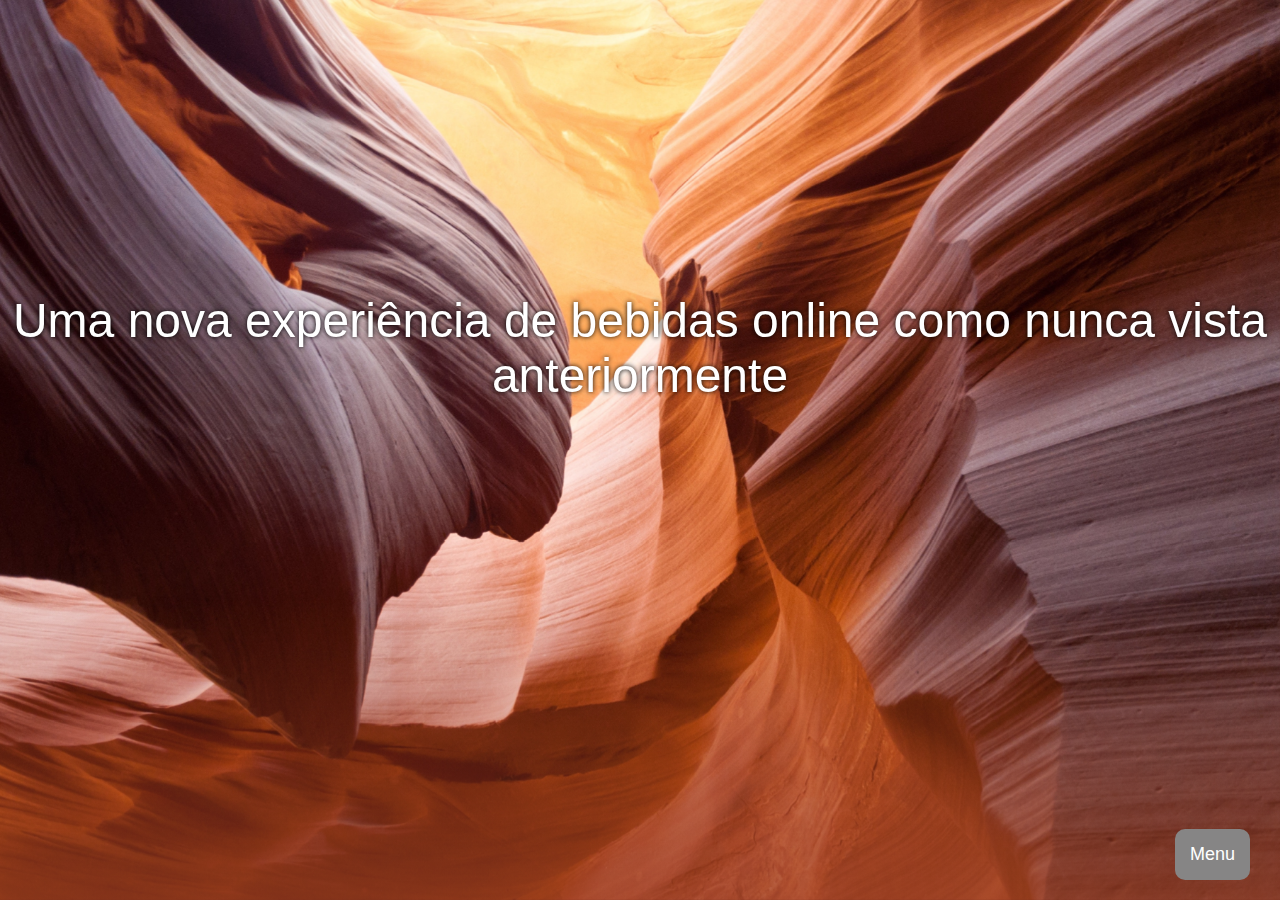
<file: index.html>
<!DOCTYPE html>
<html lang="en">
<head>
    <meta charset="UTF-8">
    <meta http-equiv="X-UA-Compatible" content="IE=edge">
    <meta name="viewport" content="width=device-width, initial-scale=1.0">
    <link rel="stylesheet" href="static/parallex.css">
    <script src="js/index.js"></script>
    <title>Addega</title>
</head>
<body>
  <button onclick="topFunction()" id="myBtn" title="Go to top">Menu</button> 

    <main class="wrapper">

        <section class="section bg1">
            <p class="text" >Uma nova experiência de bebidas online como nunca vista anteriormente</p>
            
        </section>
        <section class="section bg2">
          <p class="text logo"><svg width="260" height="132" viewBox="0 0 320 192"><g id="SvgjsG1290" featurekey="UFHKJ9-0" transform="matrix(2.1239539196374344,0,0,2.1239539196374344,-56.19769598187172,-10.683488661399561)" fill="#fd7014"><path xmlns="http://www.w3.org/2000/svg" fill="#fd7014" d="M73.541,30.57c0-6.539-2.576-16.567-6.41-24.953L66.863,5.03H33.137l-0.268,0.586  c-3.834,8.387-6.41,18.415-6.41,24.953c0,12.178,9.291,22.226,21.156,23.424l0.531,34.083c-4.578,0.566-8.51,3.194-10.854,6.922  h25.414c-2.344-3.729-6.275-6.357-10.852-6.922l0.527-34.083C64.248,52.796,73.541,42.748,73.541,30.57z M28.467,30.57  c0-6.028,2.438-15.617,5.963-23.532H65.57c3.525,7.913,5.963,17.502,5.963,23.532c0,11.875-9.66,21.537-21.533,21.537  S28.467,42.445,28.467,30.57z"></path><path xmlns="http://www.w3.org/2000/svg" fill="#fd7014" d="M69.451,32.727c0.225-2.374,0.111-3.958-0.283-7.124H31.084c-0.531,2.657-0.65,4.04-0.65,6.05  c0,9.528,10.072,18.811,19.594,18.811C59.547,50.463,68.885,42.227,69.451,32.727z"></path></g><g id="SvgjsG1291" featurekey="XAPJzK-0" transform="matrix(3.699856638741272,0,0,3.699856638741272,116.32989113118491,47.87485722975803)" fill="#111111"><path d="M6.5 6.42 l2.08 12.7 c0.16 1 -2.1 1.1 -2.22 0.38 l-0.4 -2.4 l-2.34 0 l-0.4 2.4 c-0.1 0.6 -2.38 0.62 -2.22 -0.38 l2.1 -12.7 c0.1 -0.6 3.32 -0.54 3.4 0 z M5.58 14.84 l-0.78 -4.78 l-0.8 4.78 l1.58 0 z M12.18 6 l2.7 0 c3.34 0 3.44 14 0.2 14 l-2.84 0 c-1.26 0 -1.26 0 -1.26 -1.1 l0 -11.8 c0 -1.08 0 -1.08 1.2 -1.1 z M14.06 8.26 l-0.02 0 c-0.8 0 -0.8 0 -0.8 0.76 l0 7.96 c0 0.74 0 0.74 0.84 0.74 l0.12 0 c1.3 0 1.24 -9.46 -0.14 -9.46 z M21.44 6 l2.7 0 c3.34 0 3.44 14 0.2 14 l-2.84 0 c-1.26 0 -1.26 0 -1.26 -1.1 l0 -11.8 c0 -1.08 0 -1.08 1.2 -1.1 z M23.32 8.26 l-0.02 0 c-0.8 0 -0.8 0 -0.8 0.76 l0 7.96 c0 0.74 0 0.74 0.84 0.74 l0.12 0 c1.3 0 1.24 -9.46 -0.14 -9.46 z M31.78 17.72 l2.86 0 c0.6 0 0.6 2.28 0 2.28 l-3.86 0 c-1.28 0 -1.28 0 -1.28 -1.08 l0 -11.84 c0 -1.08 0 -1.08 1.22 -1.1 l3.9 0.02 c0.6 0 0.6 2.28 0 2.28 l-2.84 0 l0 3.64 l2 0 c0.6 0 0.6 2.3 0 2.3 l-2 0 l0 3.5 z M45.06 13.68 l0 2.02 c0 0.58 0.1 1.86 -0.44 2.82 c-0.62 1.1 -1.8 1.42 -2.9 1.48 c-1.08 0.06 -2.1 -0.34 -2.86 -1.1 c-0.8 -0.76 -0.92 -1.72 -0.96 -2.44 l0 -0.04 l0 -6.84 l0 -0.04 c0.04 -0.72 0.16 -1.68 0.96 -2.44 c0.76 -0.76 1.78 -1.16 2.86 -1.1 c2.32 0.12 3.24 1.54 3.24 3.86 c0 0.52 -2.18 0.6 -2.18 -0.08 c0 -1.56 -0.92 -1.64 -1.86 -1.38 c-0.62 0.28 -0.74 1 -0.74 1.52 l0 6.18 c0.02 0.5 0.08 1.22 0.7 1.5 c0.48 0.16 1.94 0.4 2.06 -0.8 c0.04 -0.18 0.02 -0.48 0.02 -0.7 l-0.02 -1.24 l-0.88 0 c-0.6 0 -0.6 -2.3 0 -2.3 l2.02 0 c0.98 0 0.98 0 0.98 1.12 z M52.96 6.42 l2.08 12.7 c0.16 1 -2.1 1.1 -2.22 0.38 l-0.4 -2.4 l-2.34 0 l-0.4 2.4 c-0.1 0.6 -2.38 0.62 -2.22 -0.38 l2.1 -12.7 c0.1 -0.6 3.32 -0.54 3.4 0 z M52.04 14.84 l-0.78 -4.78 l-0.8 4.78 l1.58 0 z"></path></g></svg></p>

        </section>
        <section class="section bg3">
          <p class="text" >Compre, Relaxe e Experiencie...</p>
        </section>
        <div class="group">
            <a href="#">Home</a>
            <a href="./produtos.html">Produtos</a>
            <a href="./pedidos.html">Pedidos</a>
            <a href="./sobre.html">Sobre</a>
            <a href="./contato.html">Contato</a>
            <a href="./admin.html">Administração</a>
        </div>
        <br>
      </main>
      
</body>
</html>
</file>
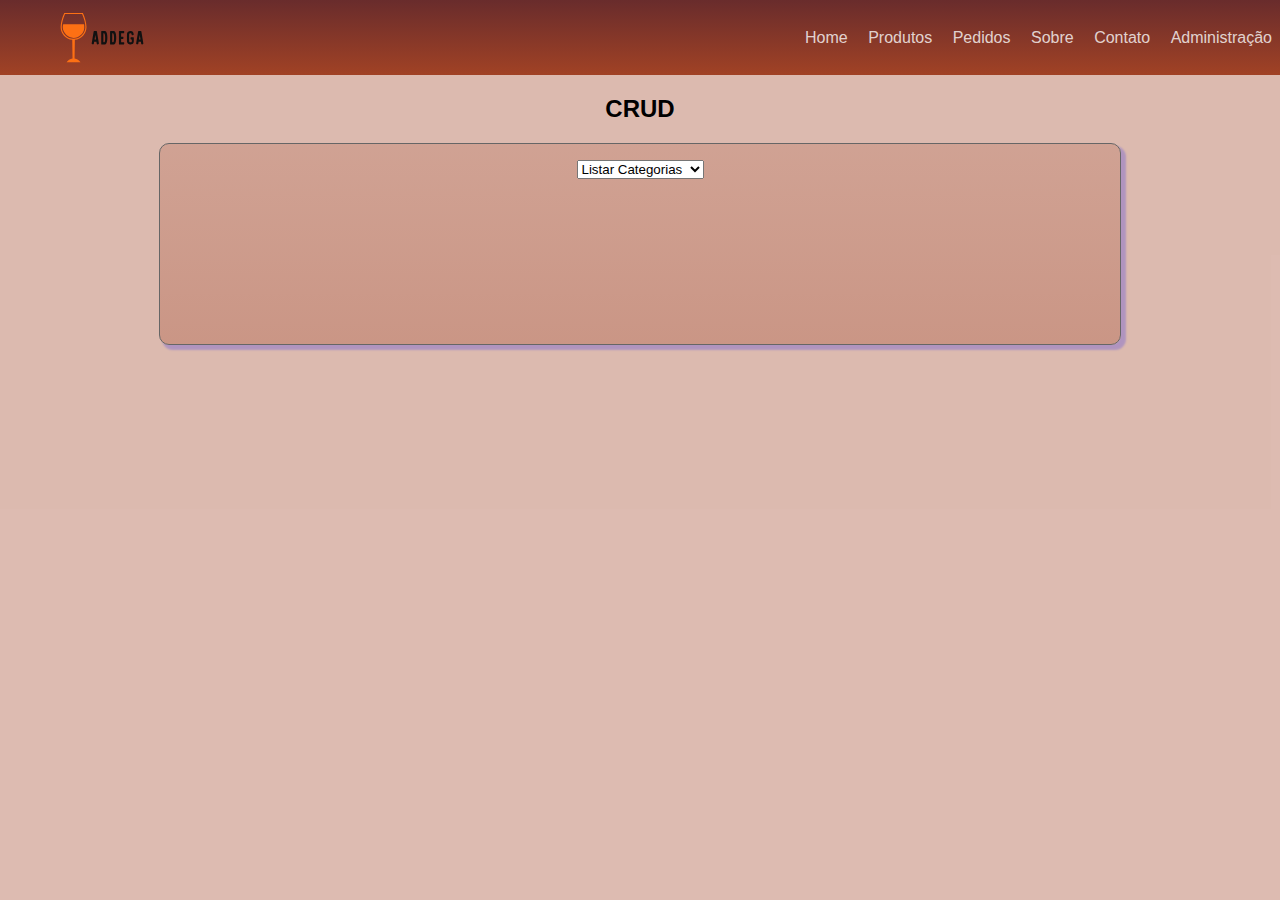
<file: admin.html>
<html lang="en">
<head>
    <meta charset="UTF-8">
    <meta http-equiv="X-UA-Compatible" content="IE=edge">
    <meta name="viewport" content="width=device-width, initial-scale=1.0">
    <link rel="stylesheet" href="static/admin.css">
    <title>Administração</title>
</head>
<body>
    <div class="t-header">
        <div class="start"><svg width="204" height="75" viewBox="0 -50 320 290"><g id="SvgjsG1290" featurekey="UFHKJ9-0" transform="matrix(2.1239539196374344,0,0,2.1239539196374344,-56.19769598187172,-10.683488661399561)" fill="#fd7014"><path xmlns="http://www.w3.org/2000/svg" fill="#fd7014" d="M73.541,30.57c0-6.539-2.576-16.567-6.41-24.953L66.863,5.03H33.137l-0.268,0.586  c-3.834,8.387-6.41,18.415-6.41,24.953c0,12.178,9.291,22.226,21.156,23.424l0.531,34.083c-4.578,0.566-8.51,3.194-10.854,6.922  h25.414c-2.344-3.729-6.275-6.357-10.852-6.922l0.527-34.083C64.248,52.796,73.541,42.748,73.541,30.57z M28.467,30.57  c0-6.028,2.438-15.617,5.963-23.532H65.57c3.525,7.913,5.963,17.502,5.963,23.532c0,11.875-9.66,21.537-21.533,21.537  S28.467,42.445,28.467,30.57z"></path><path xmlns="http://www.w3.org/2000/svg" fill="#fd7014" d="M69.451,32.727c0.225-2.374,0.111-3.958-0.283-7.124H31.084c-0.531,2.657-0.65,4.04-0.65,6.05  c0,9.528,10.072,18.811,19.594,18.811C59.547,50.463,68.885,42.227,69.451,32.727z"></path></g><g id="SvgjsG1291" featurekey="XAPJzK-0" transform="matrix(3.699856638741272,0,0,3.699856638741272,116.32989113118491,47.87485722975803)" fill="#111111"><path d="M6.5 6.42 l2.08 12.7 c0.16 1 -2.1 1.1 -2.22 0.38 l-0.4 -2.4 l-2.34 0 l-0.4 2.4 c-0.1 0.6 -2.38 0.62 -2.22 -0.38 l2.1 -12.7 c0.1 -0.6 3.32 -0.54 3.4 0 z M5.58 14.84 l-0.78 -4.78 l-0.8 4.78 l1.58 0 z M12.18 6 l2.7 0 c3.34 0 3.44 14 0.2 14 l-2.84 0 c-1.26 0 -1.26 0 -1.26 -1.1 l0 -11.8 c0 -1.08 0 -1.08 1.2 -1.1 z M14.06 8.26 l-0.02 0 c-0.8 0 -0.8 0 -0.8 0.76 l0 7.96 c0 0.74 0 0.74 0.84 0.74 l0.12 0 c1.3 0 1.24 -9.46 -0.14 -9.46 z M21.44 6 l2.7 0 c3.34 0 3.44 14 0.2 14 l-2.84 0 c-1.26 0 -1.26 0 -1.26 -1.1 l0 -11.8 c0 -1.08 0 -1.08 1.2 -1.1 z M23.32 8.26 l-0.02 0 c-0.8 0 -0.8 0 -0.8 0.76 l0 7.96 c0 0.74 0 0.74 0.84 0.74 l0.12 0 c1.3 0 1.24 -9.46 -0.14 -9.46 z M31.78 17.72 l2.86 0 c0.6 0 0.6 2.28 0 2.28 l-3.86 0 c-1.28 0 -1.28 0 -1.28 -1.08 l0 -11.84 c0 -1.08 0 -1.08 1.22 -1.1 l3.9 0.02 c0.6 0 0.6 2.28 0 2.28 l-2.84 0 l0 3.64 l2 0 c0.6 0 0.6 2.3 0 2.3 l-2 0 l0 3.5 z M45.06 13.68 l0 2.02 c0 0.58 0.1 1.86 -0.44 2.82 c-0.62 1.1 -1.8 1.42 -2.9 1.48 c-1.08 0.06 -2.1 -0.34 -2.86 -1.1 c-0.8 -0.76 -0.92 -1.72 -0.96 -2.44 l0 -0.04 l0 -6.84 l0 -0.04 c0.04 -0.72 0.16 -1.68 0.96 -2.44 c0.76 -0.76 1.78 -1.16 2.86 -1.1 c2.32 0.12 3.24 1.54 3.24 3.86 c0 0.52 -2.18 0.6 -2.18 -0.08 c0 -1.56 -0.92 -1.64 -1.86 -1.38 c-0.62 0.28 -0.74 1 -0.74 1.52 l0 6.18 c0.02 0.5 0.08 1.22 0.7 1.5 c0.48 0.16 1.94 0.4 2.06 -0.8 c0.04 -0.18 0.02 -0.48 0.02 -0.7 l-0.02 -1.24 l-0.88 0 c-0.6 0 -0.6 -2.3 0 -2.3 l2.02 0 c0.98 0 0.98 0 0.98 1.12 z M52.96 6.42 l2.08 12.7 c0.16 1 -2.1 1.1 -2.22 0.38 l-0.4 -2.4 l-2.34 0 l-0.4 2.4 c-0.1 0.6 -2.38 0.62 -2.22 -0.38 l2.1 -12.7 c0.1 -0.6 3.32 -0.54 3.4 0 z M52.04 14.84 l-0.78 -4.78 l-0.8 4.78 l1.58 0 z"></path></g></svg></div>
        <div class="group">
            <a href="./index.html">Home</a>
            <a href="./produtos.html">Produtos</a>
            <a href="./pedidos.html">Pedidos</a>
            <a href="./sobre.html">Sobre</a>
            <a href="./contato.html">Contato</a>
            <a href="./admin.html">Administração</a>
        </div>
    </div>
    <div class="wrapper">
        <h2>CRUD</h2>
        <div class="body">
            <div class="operation">
                <select name="op" id="op" onchange="changeControl(this.value)">
                    <option value="listar-categorias">Listar Categorias</option>
                    <option value="listar-produtos">Listar Produtos</option>
                    <option value="criar-categoria">Criar Categorias</option>
                    <option value="criar-produto">Criar Produto</option>
                    <option value="alterar-categoria">Alterar Categoria</option>
                    <option value="alterar-produto">Alterar Produto</option>
                    <option value="deletar-categoria">Deletar Categoria</option>
                    <option value="deletar-produto">Deletar Produto</option>
                </select>
            </div>
            <div class="body-results">
                <div class="categorias">
                </div>
                <div class="create">
                    <div class="formulario">
                        <form action="javascript:cadastroCategoria()">
                            <label for="one">Nome da categoria:</label> <input id="one" type="text" name="nome" placeholder="Categoria" required/> <br>
                            <input class="submit" type="submit"/>
                        </form>
                    </div>
                </div>
                <div class="produto-create">
                    <div class="produto-form">
                        <form action="javascript:cadastroProduto()">
                            <label for="nomep">Nome do produto:</label>
                            <input class="input-produto" type="text" name="nomep" id="nomep" placeholder="produto" required>
                            <br>
                            <label for="categoriap">Categoria do produto:</label>
                            <select class="input-produto" name="categoriap" id="categoriap" required>

                            </select>
                            <br>
                            <label for="codigop">Código do produto:</label>
                            <input class="input-produto" type="number" name="codigop" id="codigop" required>
                            <br>
                            <label for="descricaop">Descrição do produto:</label>
                            <input class="input-produto" type="text" name="descricaop" id="descricaop" placeholder="descrição" required>
                            <br>
                            <label for="pesop">Peso do produto:</label>
                            <input class="input-produto" type="text" placeholder="00.000,00" pattern="^\d{1,3}(\.\d\d\d)*(,\d\d)?$" oninvalid="this.setCustomValidity('Formato aceito: 00000 ou 00.000 ou 00.000,00 com 2 casas decimais')" oninput="this.setCustomValidity('')" name="pesop" id="pesop" required>
                            <br>
                            <label for="precop">Preço do produto:</label>
                            <input class="input-produto" type="text" placeholder="00.000,00" pattern="^\d{1,3}(\.\d\d\d)*(,\d\d)?$" oninvalid="this.setCustomValidity('Formato aceito: 00000 ou 00.000 ou 00.000,00 com 2 casas decimais')" oninput="this.setCustomValidity('')" name="precop" id="precop" required>
                            <br>
                            <label for="imagemp">Imagem do produto:</label>
                            <input class="input-produto" type="text" name="imagemp" id="imagemp" required>
                            <br>
                            <input class="submit" type="submit">
                        </form>
                    </div>
                </div>
                <div class="categoria-altera">
                    <div class="formulario">
                        <form action="javascript:alterarCategoria()">
                            <label for="d-categoria">Escolha uma categoria para alterar:</label> 
                            <br>
                            <select class="altera-categoria" name="a-categoria" id="a-categoria" required>

                            </select>
                            <br>
                            <div id="a-input-categoria">
                                <label for="a-i-categoria">Nome:</label>
                                <input type="text" name="a-i-categoria" id="a-i-categoria" required>
                            </div>
                            <br>
                            <input class="submit" type="submit"/>
                        </form>
                    </div>
                </div>
                <div class="produto-altera">
                    <div class="produto-form">
                        <form action="javascript:alterarProduto()">
                            <label for="idpp">Escolha qual produto alterar:</label>
                            <select class="i-a-produto" name="idpp" id="idpp" required>

                            </select>
                            <br>
                            <label for="nomep">Nome do produto:</label>
                            <input class="i-a-produto" type="text" name="nomepp" id="nomepp" placeholder="produto">
                            <br>
                            <label for="categoriapp">Categoria do produto:</label>
                            <select class="i-a-produto" name="categoriapp" id="categoriapp">

                            </select>
                            <br>
                            <label for="codigopp">Código do produto:</label>
                            <input class="i-a-produto" type="number" name="codigopp" id="codigopp">
                            <br>
                            <label for="descricaopp">Descrição do produto:</label>
                            <input class="i-a-produto" type="text" name="descricaopp" id="descricaopp" placeholder="descrição">
                            <br>
                            <label for="pesopp">Peso do produto:</label>
                            <input class="i-a-produto" type="text" placeholder="00.000,00" pattern="^\d{1,3}(\.\d\d\d)*(,\d\d)?$" oninvalid="this.setCustomValidity('Formato aceito: 00000 ou 00.000 ou 00.000,00 com 2 casas decimais')" oninput="this.setCustomValidity('')" name="pesopp" id="pesopp">
                            <br>
                            <label for="precopp">Preço do produto:</label>
                            <input class="i-a-produto" type="text" placeholder="00.000,00" pattern="^\d{1,3}(\.\d\d\d)*(,\d\d)?$" oninvalid="this.setCustomValidity('Formato aceito: 00000 ou 00.000 ou 00.000,00 com 2 casas decimais')" oninput="this.setCustomValidity('')" name="precopp" id="precopp">
                            <br>
                            <label for="imagempp">Imagem do produto:</label>
                            <input class="i-a-produto" type="text" name="imagempp" id="imagempp">
                            <br>
                            <input class="submit" type="submit">
                        </form>
                    </div>
                </div>
                <div class="categoria-remove">
                    <div class="formulario">
                        <form action="javascript:deletarCategoria()">
                            <label for="d-categoria">Escolha uma categoria para remover:</label> 
                            <br>
                            <select class="delete-categoria" name="d-categoria" id="d-categoria" required>

                            </select>
                            <br>
                            <input class="submit" type="submit"/>
                        </form>
                    </div>
                </div>
                <div class="produto-remove">
                    <div class="formulario">
                        <form action="javascript:deletarProduto()">
                            <label for="d-produto">Escolha um produto para remover:</label> 
                            <br>
                            <select class="delete-produto" name="d-produto" id="d-produto" required>

                            </select>
                            <br>
                            <input class="submit" type="submit"/>
                        </form>
                    </div>
                </div>
            </div>
        </div>
    </div>
    
</body>
    <script src="js/admin.js"></script>

</html>
</file>
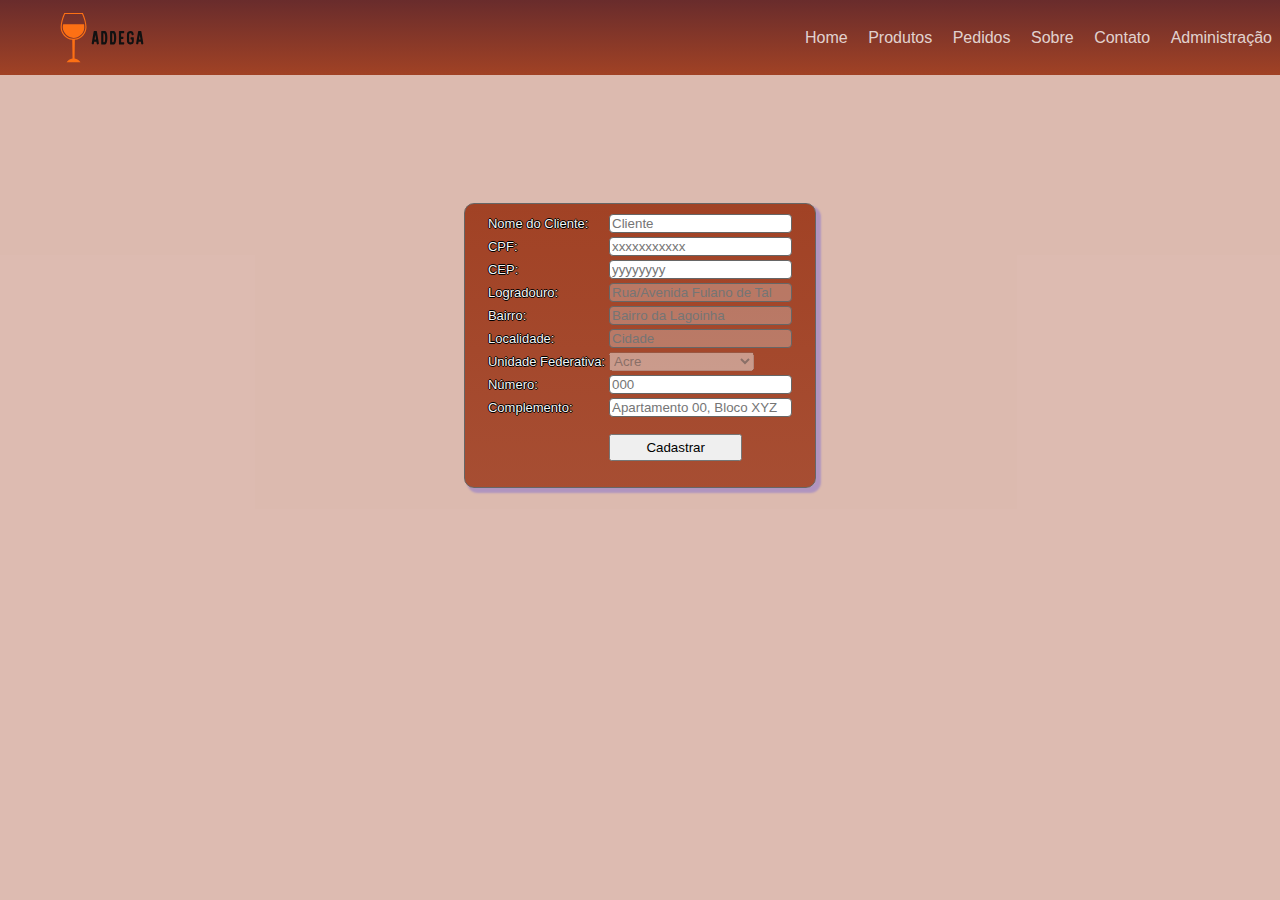
<file: cadastro.html>
<html lang="en">
<head>
    <meta charset="UTF-8">
    <meta http-equiv="X-UA-Compatible" content="IE=edge">
    <meta name="viewport" content="width=device-width, initial-scale=1.0">
    <link rel="stylesheet" href="static/cadastro.css">
    <title>Cadastro</title>
</head>
<body>
    <div class="t-header">
        <div class="start"><svg width="204" height="75" viewBox="0 -50 320 290"><g id="SvgjsG1290" featurekey="UFHKJ9-0" transform="matrix(2.1239539196374344,0,0,2.1239539196374344,-56.19769598187172,-10.683488661399561)" fill="#fd7014"><path xmlns="http://www.w3.org/2000/svg" fill="#fd7014" d="M73.541,30.57c0-6.539-2.576-16.567-6.41-24.953L66.863,5.03H33.137l-0.268,0.586  c-3.834,8.387-6.41,18.415-6.41,24.953c0,12.178,9.291,22.226,21.156,23.424l0.531,34.083c-4.578,0.566-8.51,3.194-10.854,6.922  h25.414c-2.344-3.729-6.275-6.357-10.852-6.922l0.527-34.083C64.248,52.796,73.541,42.748,73.541,30.57z M28.467,30.57  c0-6.028,2.438-15.617,5.963-23.532H65.57c3.525,7.913,5.963,17.502,5.963,23.532c0,11.875-9.66,21.537-21.533,21.537  S28.467,42.445,28.467,30.57z"></path><path xmlns="http://www.w3.org/2000/svg" fill="#fd7014" d="M69.451,32.727c0.225-2.374,0.111-3.958-0.283-7.124H31.084c-0.531,2.657-0.65,4.04-0.65,6.05  c0,9.528,10.072,18.811,19.594,18.811C59.547,50.463,68.885,42.227,69.451,32.727z"></path></g><g id="SvgjsG1291" featurekey="XAPJzK-0" transform="matrix(3.699856638741272,0,0,3.699856638741272,116.32989113118491,47.87485722975803)" fill="#111111"><path d="M6.5 6.42 l2.08 12.7 c0.16 1 -2.1 1.1 -2.22 0.38 l-0.4 -2.4 l-2.34 0 l-0.4 2.4 c-0.1 0.6 -2.38 0.62 -2.22 -0.38 l2.1 -12.7 c0.1 -0.6 3.32 -0.54 3.4 0 z M5.58 14.84 l-0.78 -4.78 l-0.8 4.78 l1.58 0 z M12.18 6 l2.7 0 c3.34 0 3.44 14 0.2 14 l-2.84 0 c-1.26 0 -1.26 0 -1.26 -1.1 l0 -11.8 c0 -1.08 0 -1.08 1.2 -1.1 z M14.06 8.26 l-0.02 0 c-0.8 0 -0.8 0 -0.8 0.76 l0 7.96 c0 0.74 0 0.74 0.84 0.74 l0.12 0 c1.3 0 1.24 -9.46 -0.14 -9.46 z M21.44 6 l2.7 0 c3.34 0 3.44 14 0.2 14 l-2.84 0 c-1.26 0 -1.26 0 -1.26 -1.1 l0 -11.8 c0 -1.08 0 -1.08 1.2 -1.1 z M23.32 8.26 l-0.02 0 c-0.8 0 -0.8 0 -0.8 0.76 l0 7.96 c0 0.74 0 0.74 0.84 0.74 l0.12 0 c1.3 0 1.24 -9.46 -0.14 -9.46 z M31.78 17.72 l2.86 0 c0.6 0 0.6 2.28 0 2.28 l-3.86 0 c-1.28 0 -1.28 0 -1.28 -1.08 l0 -11.84 c0 -1.08 0 -1.08 1.22 -1.1 l3.9 0.02 c0.6 0 0.6 2.28 0 2.28 l-2.84 0 l0 3.64 l2 0 c0.6 0 0.6 2.3 0 2.3 l-2 0 l0 3.5 z M45.06 13.68 l0 2.02 c0 0.58 0.1 1.86 -0.44 2.82 c-0.62 1.1 -1.8 1.42 -2.9 1.48 c-1.08 0.06 -2.1 -0.34 -2.86 -1.1 c-0.8 -0.76 -0.92 -1.72 -0.96 -2.44 l0 -0.04 l0 -6.84 l0 -0.04 c0.04 -0.72 0.16 -1.68 0.96 -2.44 c0.76 -0.76 1.78 -1.16 2.86 -1.1 c2.32 0.12 3.24 1.54 3.24 3.86 c0 0.52 -2.18 0.6 -2.18 -0.08 c0 -1.56 -0.92 -1.64 -1.86 -1.38 c-0.62 0.28 -0.74 1 -0.74 1.52 l0 6.18 c0.02 0.5 0.08 1.22 0.7 1.5 c0.48 0.16 1.94 0.4 2.06 -0.8 c0.04 -0.18 0.02 -0.48 0.02 -0.7 l-0.02 -1.24 l-0.88 0 c-0.6 0 -0.6 -2.3 0 -2.3 l2.02 0 c0.98 0 0.98 0 0.98 1.12 z M52.96 6.42 l2.08 12.7 c0.16 1 -2.1 1.1 -2.22 0.38 l-0.4 -2.4 l-2.34 0 l-0.4 2.4 c-0.1 0.6 -2.38 0.62 -2.22 -0.38 l2.1 -12.7 c0.1 -0.6 3.32 -0.54 3.4 0 z M52.04 14.84 l-0.78 -4.78 l-0.8 4.78 l1.58 0 z"></path></g></svg></div>
        <div class="group">
            <a href="./index.html">Home</a>
            <a href="./produtos.html">Produtos</a>
            <a href="./pedidos.html">Pedidos</a>
            <a href="./sobre.html">Sobre</a>
            <a href="./contato.html">Contato</a>
            <a href="./admin.html">Administração</a>
        </div>
    </div>
    <div class=wrapper>
        <div class="body">
    <form action="javascript:send()">
        <div id="centering">
        <table>
            <tr>
                <td>
                    <label for="nClient">Nome do Cliente:</label>
                </td>
                <td>
                    <input type="text" name="nClient" id="nClient" pattern="[a-zA-Z]{3,}[\w\s]*" placeholder="Cliente" required>
                </td>
            </tr>
            <tr>
                <td>
                    <label for="nCPF">CPF:</label>
                </td>
                <td>
                    <input type="text" name="nCPF" id="nCPF" placeholder="xxxxxxxxxxx" pattern="[0-9]{11}" title="Apenas numeros" minlength="11" maxlength="11" required>
                </td>
            </tr>
            <tr>
                <td>
                    <label for="nCEP">CEP:</label>
                </td>
                <td>
                    <input type="text" name="nCEP" id="nCEP" placeholder="yyyyyyyy" pattern="[0-9]{8}" title="Apenas numeros" minlength="8" maxlength="8" required>
                </td>
            </tr>
            <tr>
                <td>
                    <label for="nLogradouro">Logradouro:</label>
                </td>
                <td>
                    <input type="text" name="nLogradouro" id="nLogradouro" placeholder="Rua/Avenida Fulano de Tal" disabled required>
                </td>
            </tr>
            <tr>
                <td>
                    <label for="nBairro">Bairro:</label>
                </td>
                <td>
                    <input type="text" name="nBairro" id="nBairro" placeholder="Bairro da Lagoinha" disabled required>
                </td>
            </tr>
            <tr>
                <td>
                    <label for="nLoc">Localidade:</label>
                </td>
                <td>
                    <input type="text" name="nLoc" id="nLoc" placeholder="Cidade" disabled required>
                </td>
            </tr>
            <tr>
                <td>
                    <label for="dUF">Unidade Federativa:</label>
                </td>
                <td>
                    <select name="dUF" id="dUF" disabled required>
                        <option value="AC">Acre</option>
                        <option value="AL">Alagoas</option>
                        <option value="AP">Amapá</option>
                        <option value="AM">Amazonas</option>
                        <option value="BA">Bahia</option>
                        <option value="CE">Ceará</option>
                        <option value="DF">Distrito Federal</option>
                        <option value="ES">Espírito Santo</option>
                        <option value="GO">Goiás</option>
                        <option value="MA">Maranhão</option>
                        <option value="MT">Mato Grosso</option>
                        <option value="MS">Mato Grosso do Sul</option>
                        <option value="MG">Minas Gerais</option>
                        <option value="PA">Pará</option>
                        <option value="PB">Paraíba</option>
                        <option value="PR">Paraná</option>
                        <option value="PE">Pernambuco</option>
                        <option value="PI">Piauí</option>
                        <option value="RJ">Rio de Janeiro</option>
                        <option value="RN">Rio Grande do Norte</option>
                        <option value="RS">Rio Grande do Sul</option>
                        <option value="RO">Rondônia</option>
                        <option value="RR">Roraima</option>
                        <option value="SC">Santa Catarina</option>
                        <option value="SP">São Paulo</option>
                        <option value="SE">Sergipe</option>
                        <option value="TO">Tocantins</option>
                    </select>
                </td>
            </tr>
            <tr>
                <td>
                    <label for="nNum">Número:</label>
                </td>
                <td>
                    <input type="text" name="nNum" id="nNum" placeholder="000" >
                </td>
            </tr>
            <tr>
                <td>
                    <label for="nComp">Complemento:</label>
                </td>
                <td>
                    <input type="text" name="nComp" id="nComp" placeholder="Apartamento 00, Bloco XYZ" >
                </td>
            </tr>
            <tr>
                <td></td>
                <td><button type="submit">Cadastrar</button></td>
            </tr>
        </table>
    </div>
        
    </form>
    </div>
    </div>
</body>
    <script src="js/cadastro.js"></script>
    
</html>
</file>
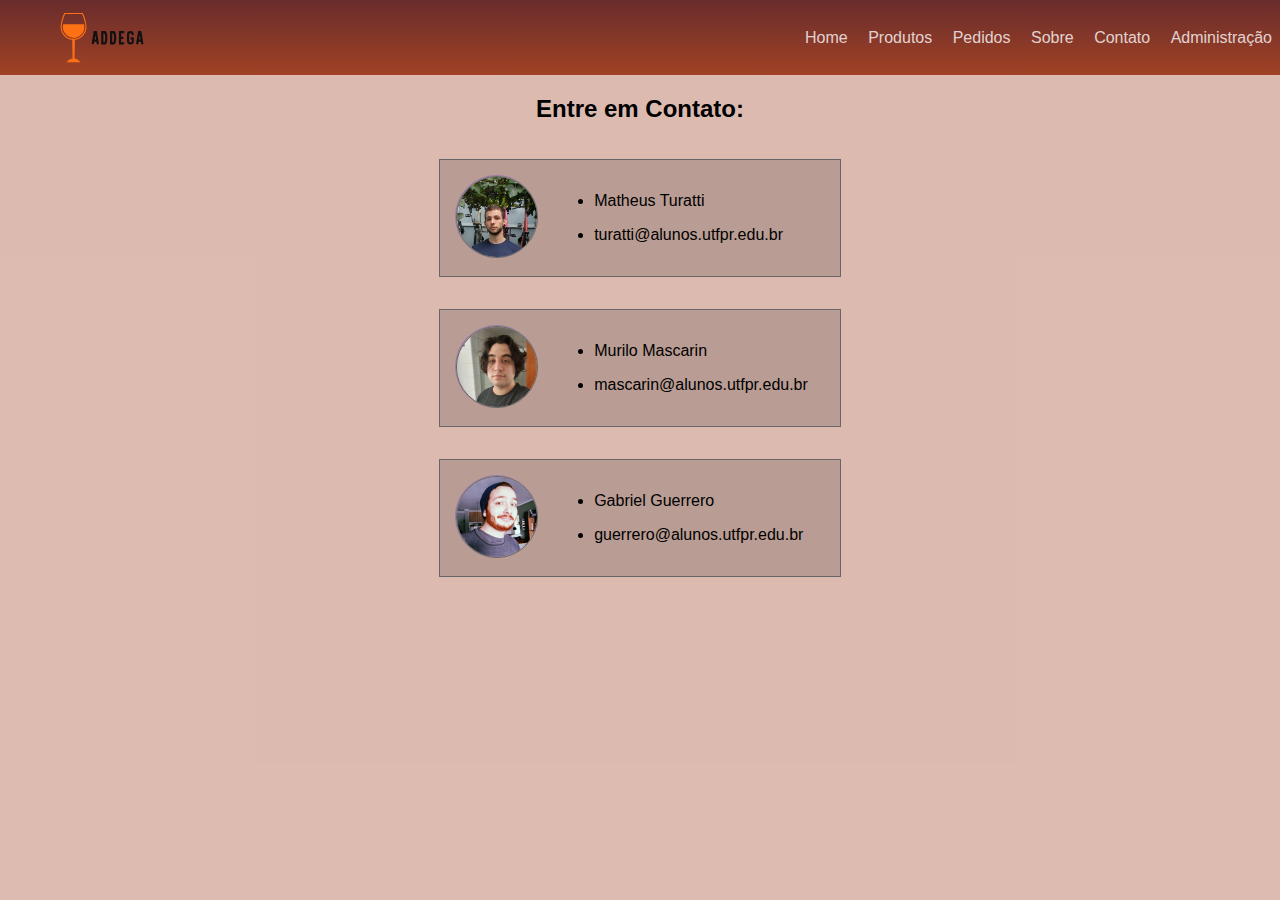
<file: contato.html>
<html lang="en">
<head>
    <meta charset="UTF-8">
    <meta http-equiv="X-UA-Compatible" content="IE=edge">
    <meta name="viewport" content="width=device-width, initial-scale=1.0">
    <link rel="stylesheet" href="static/contato.css">
    <title>Contato</title>
</head>
<body>
    <div class="t-header">
        <div class="start"><svg width="204" height="75" viewBox="0 -50 320 290"><g id="SvgjsG1290" featurekey="UFHKJ9-0" transform="matrix(2.1239539196374344,0,0,2.1239539196374344,-56.19769598187172,-10.683488661399561)" fill="#fd7014"><path xmlns="http://www.w3.org/2000/svg" fill="#fd7014" d="M73.541,30.57c0-6.539-2.576-16.567-6.41-24.953L66.863,5.03H33.137l-0.268,0.586  c-3.834,8.387-6.41,18.415-6.41,24.953c0,12.178,9.291,22.226,21.156,23.424l0.531,34.083c-4.578,0.566-8.51,3.194-10.854,6.922  h25.414c-2.344-3.729-6.275-6.357-10.852-6.922l0.527-34.083C64.248,52.796,73.541,42.748,73.541,30.57z M28.467,30.57  c0-6.028,2.438-15.617,5.963-23.532H65.57c3.525,7.913,5.963,17.502,5.963,23.532c0,11.875-9.66,21.537-21.533,21.537  S28.467,42.445,28.467,30.57z"></path><path xmlns="http://www.w3.org/2000/svg" fill="#fd7014" d="M69.451,32.727c0.225-2.374,0.111-3.958-0.283-7.124H31.084c-0.531,2.657-0.65,4.04-0.65,6.05  c0,9.528,10.072,18.811,19.594,18.811C59.547,50.463,68.885,42.227,69.451,32.727z"></path></g><g id="SvgjsG1291" featurekey="XAPJzK-0" transform="matrix(3.699856638741272,0,0,3.699856638741272,116.32989113118491,47.87485722975803)" fill="#111111"><path d="M6.5 6.42 l2.08 12.7 c0.16 1 -2.1 1.1 -2.22 0.38 l-0.4 -2.4 l-2.34 0 l-0.4 2.4 c-0.1 0.6 -2.38 0.62 -2.22 -0.38 l2.1 -12.7 c0.1 -0.6 3.32 -0.54 3.4 0 z M5.58 14.84 l-0.78 -4.78 l-0.8 4.78 l1.58 0 z M12.18 6 l2.7 0 c3.34 0 3.44 14 0.2 14 l-2.84 0 c-1.26 0 -1.26 0 -1.26 -1.1 l0 -11.8 c0 -1.08 0 -1.08 1.2 -1.1 z M14.06 8.26 l-0.02 0 c-0.8 0 -0.8 0 -0.8 0.76 l0 7.96 c0 0.74 0 0.74 0.84 0.74 l0.12 0 c1.3 0 1.24 -9.46 -0.14 -9.46 z M21.44 6 l2.7 0 c3.34 0 3.44 14 0.2 14 l-2.84 0 c-1.26 0 -1.26 0 -1.26 -1.1 l0 -11.8 c0 -1.08 0 -1.08 1.2 -1.1 z M23.32 8.26 l-0.02 0 c-0.8 0 -0.8 0 -0.8 0.76 l0 7.96 c0 0.74 0 0.74 0.84 0.74 l0.12 0 c1.3 0 1.24 -9.46 -0.14 -9.46 z M31.78 17.72 l2.86 0 c0.6 0 0.6 2.28 0 2.28 l-3.86 0 c-1.28 0 -1.28 0 -1.28 -1.08 l0 -11.84 c0 -1.08 0 -1.08 1.22 -1.1 l3.9 0.02 c0.6 0 0.6 2.28 0 2.28 l-2.84 0 l0 3.64 l2 0 c0.6 0 0.6 2.3 0 2.3 l-2 0 l0 3.5 z M45.06 13.68 l0 2.02 c0 0.58 0.1 1.86 -0.44 2.82 c-0.62 1.1 -1.8 1.42 -2.9 1.48 c-1.08 0.06 -2.1 -0.34 -2.86 -1.1 c-0.8 -0.76 -0.92 -1.72 -0.96 -2.44 l0 -0.04 l0 -6.84 l0 -0.04 c0.04 -0.72 0.16 -1.68 0.96 -2.44 c0.76 -0.76 1.78 -1.16 2.86 -1.1 c2.32 0.12 3.24 1.54 3.24 3.86 c0 0.52 -2.18 0.6 -2.18 -0.08 c0 -1.56 -0.92 -1.64 -1.86 -1.38 c-0.62 0.28 -0.74 1 -0.74 1.52 l0 6.18 c0.02 0.5 0.08 1.22 0.7 1.5 c0.48 0.16 1.94 0.4 2.06 -0.8 c0.04 -0.18 0.02 -0.48 0.02 -0.7 l-0.02 -1.24 l-0.88 0 c-0.6 0 -0.6 -2.3 0 -2.3 l2.02 0 c0.98 0 0.98 0 0.98 1.12 z M52.96 6.42 l2.08 12.7 c0.16 1 -2.1 1.1 -2.22 0.38 l-0.4 -2.4 l-2.34 0 l-0.4 2.4 c-0.1 0.6 -2.38 0.62 -2.22 -0.38 l2.1 -12.7 c0.1 -0.6 3.32 -0.54 3.4 0 z M52.04 14.84 l-0.78 -4.78 l-0.8 4.78 l1.58 0 z"></path></g></svg></div>
        <div class="group">
            <a href="./index.html">Home</a>
            <a href="./produtos.html">Produtos</a>
            <a href="./pedidos.html">Pedidos</a>
            <a href="./sobre.html">Sobre</a>
            <a href="./contato.html">Contato</a>
            <a href="./admin.html">Administração</a>
        </div>
    </div>
    <div class="wrapper">
        <h2>Entre em Contato:</h2>
        <div class="integrantes">
            <div class="membro">
                <div class="pic">
                    <img src="./imgs/matheus.jpeg" alt="matheus" >
                </div>
                <div class="info">
                    <ul>
                        <li>Matheus Turatti</li>
                        <li>turatti@alunos.utfpr.edu.br</li>
                    </ul>
                </div>
            </div>
            <div class="membro">
                <div class="pic">
                    <img src="./imgs/murilo.jpeg" alt="murilo">
                </div>
                <div class="info">
                    <ul>
                        <li>Murilo Mascarin</li>
                        <li>mascarin@alunos.utfpr.edu.br</li>
                    </ul>
                </div>
            </div>
            <div class="membro">
                <div class="pic">
                    <img src="./imgs/gabriel.jpeg" alt="gabriel">
                </div>
                <div class="info">
                    <ul>
                        <li>Gabriel Guerrero</li>
                        <li>guerrero@alunos.utfpr.edu.br</li>
                    </ul>
                </div>
            </div>

        </div>
    </div>

</body>
</html>
</file>
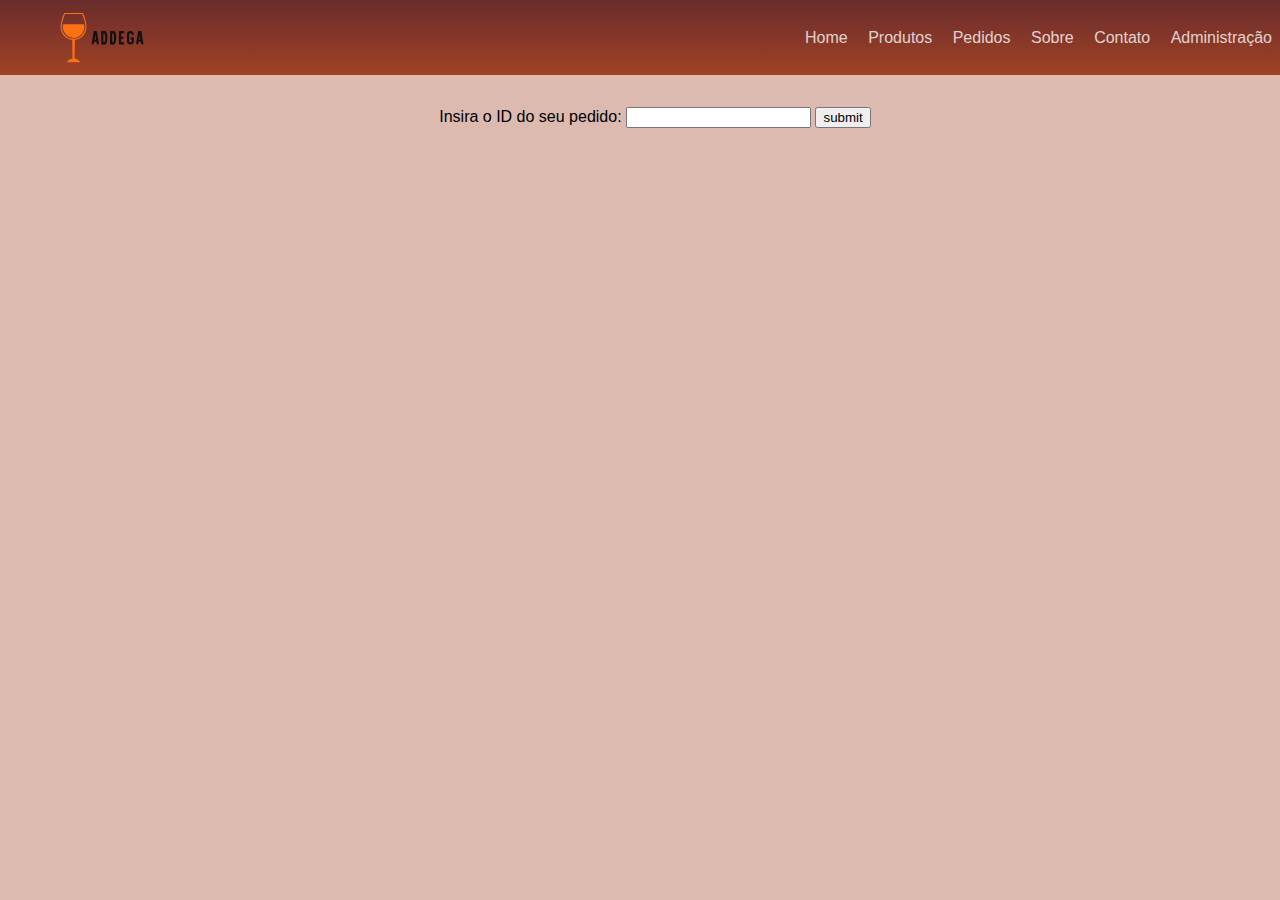
<file: pedidos.html>
<html lang="en">
<head>
    <meta charset="UTF-8">
    <meta http-equiv="X-UA-Compatible" content="IE=edge">
    <meta name="viewport" content="width=device-width, initial-scale=1.0">
    <link rel="stylesheet" href="static/pedidos.css">
    <script src="js/pedidos.js"></script>
    <title>Contato</title>
</head>
<body>
    <div class="t-header">
        <div class="start"><svg width="204" height="75" viewBox="0 -50 320 290"><g id="SvgjsG1290" featurekey="UFHKJ9-0" transform="matrix(2.1239539196374344,0,0,2.1239539196374344,-56.19769598187172,-10.683488661399561)" fill="#fd7014"><path xmlns="http://www.w3.org/2000/svg" fill="#fd7014" d="M73.541,30.57c0-6.539-2.576-16.567-6.41-24.953L66.863,5.03H33.137l-0.268,0.586  c-3.834,8.387-6.41,18.415-6.41,24.953c0,12.178,9.291,22.226,21.156,23.424l0.531,34.083c-4.578,0.566-8.51,3.194-10.854,6.922  h25.414c-2.344-3.729-6.275-6.357-10.852-6.922l0.527-34.083C64.248,52.796,73.541,42.748,73.541,30.57z M28.467,30.57  c0-6.028,2.438-15.617,5.963-23.532H65.57c3.525,7.913,5.963,17.502,5.963,23.532c0,11.875-9.66,21.537-21.533,21.537  S28.467,42.445,28.467,30.57z"></path><path xmlns="http://www.w3.org/2000/svg" fill="#fd7014" d="M69.451,32.727c0.225-2.374,0.111-3.958-0.283-7.124H31.084c-0.531,2.657-0.65,4.04-0.65,6.05  c0,9.528,10.072,18.811,19.594,18.811C59.547,50.463,68.885,42.227,69.451,32.727z"></path></g><g id="SvgjsG1291" featurekey="XAPJzK-0" transform="matrix(3.699856638741272,0,0,3.699856638741272,116.32989113118491,47.87485722975803)" fill="#111111"><path d="M6.5 6.42 l2.08 12.7 c0.16 1 -2.1 1.1 -2.22 0.38 l-0.4 -2.4 l-2.34 0 l-0.4 2.4 c-0.1 0.6 -2.38 0.62 -2.22 -0.38 l2.1 -12.7 c0.1 -0.6 3.32 -0.54 3.4 0 z M5.58 14.84 l-0.78 -4.78 l-0.8 4.78 l1.58 0 z M12.18 6 l2.7 0 c3.34 0 3.44 14 0.2 14 l-2.84 0 c-1.26 0 -1.26 0 -1.26 -1.1 l0 -11.8 c0 -1.08 0 -1.08 1.2 -1.1 z M14.06 8.26 l-0.02 0 c-0.8 0 -0.8 0 -0.8 0.76 l0 7.96 c0 0.74 0 0.74 0.84 0.74 l0.12 0 c1.3 0 1.24 -9.46 -0.14 -9.46 z M21.44 6 l2.7 0 c3.34 0 3.44 14 0.2 14 l-2.84 0 c-1.26 0 -1.26 0 -1.26 -1.1 l0 -11.8 c0 -1.08 0 -1.08 1.2 -1.1 z M23.32 8.26 l-0.02 0 c-0.8 0 -0.8 0 -0.8 0.76 l0 7.96 c0 0.74 0 0.74 0.84 0.74 l0.12 0 c1.3 0 1.24 -9.46 -0.14 -9.46 z M31.78 17.72 l2.86 0 c0.6 0 0.6 2.28 0 2.28 l-3.86 0 c-1.28 0 -1.28 0 -1.28 -1.08 l0 -11.84 c0 -1.08 0 -1.08 1.22 -1.1 l3.9 0.02 c0.6 0 0.6 2.28 0 2.28 l-2.84 0 l0 3.64 l2 0 c0.6 0 0.6 2.3 0 2.3 l-2 0 l0 3.5 z M45.06 13.68 l0 2.02 c0 0.58 0.1 1.86 -0.44 2.82 c-0.62 1.1 -1.8 1.42 -2.9 1.48 c-1.08 0.06 -2.1 -0.34 -2.86 -1.1 c-0.8 -0.76 -0.92 -1.72 -0.96 -2.44 l0 -0.04 l0 -6.84 l0 -0.04 c0.04 -0.72 0.16 -1.68 0.96 -2.44 c0.76 -0.76 1.78 -1.16 2.86 -1.1 c2.32 0.12 3.24 1.54 3.24 3.86 c0 0.52 -2.18 0.6 -2.18 -0.08 c0 -1.56 -0.92 -1.64 -1.86 -1.38 c-0.62 0.28 -0.74 1 -0.74 1.52 l0 6.18 c0.02 0.5 0.08 1.22 0.7 1.5 c0.48 0.16 1.94 0.4 2.06 -0.8 c0.04 -0.18 0.02 -0.48 0.02 -0.7 l-0.02 -1.24 l-0.88 0 c-0.6 0 -0.6 -2.3 0 -2.3 l2.02 0 c0.98 0 0.98 0 0.98 1.12 z M52.96 6.42 l2.08 12.7 c0.16 1 -2.1 1.1 -2.22 0.38 l-0.4 -2.4 l-2.34 0 l-0.4 2.4 c-0.1 0.6 -2.38 0.62 -2.22 -0.38 l2.1 -12.7 c0.1 -0.6 3.32 -0.54 3.4 0 z M52.04 14.84 l-0.78 -4.78 l-0.8 4.78 l1.58 0 z"></path></g></svg></div>
        <div class="group">
            <a href="./index.html">Home</a>
            <a href="./produtos.html">Produtos</a>
            <a href="./pedidos.html">Pedidos</a>
            <a href="./sobre.html">Sobre</a>
            <a href="./contato.html">Contato</a>
            <a href="./admin.html">Administração</a>
        </div>
    </div>
    <div class="wrapper">
    <form action="#" method="get" class="formulario">
        <label for="idPedido">Insira o ID do seu pedido:</label>
        <input type="number" name="idPedido" id="idPedido" min="0">
        <input type="button" value="submit" onclick="buscaPedido()">
    </form>
    </div>
    <div id="blocoPedido" class="wrapper">
    </div>
</body>
</html>
</file>
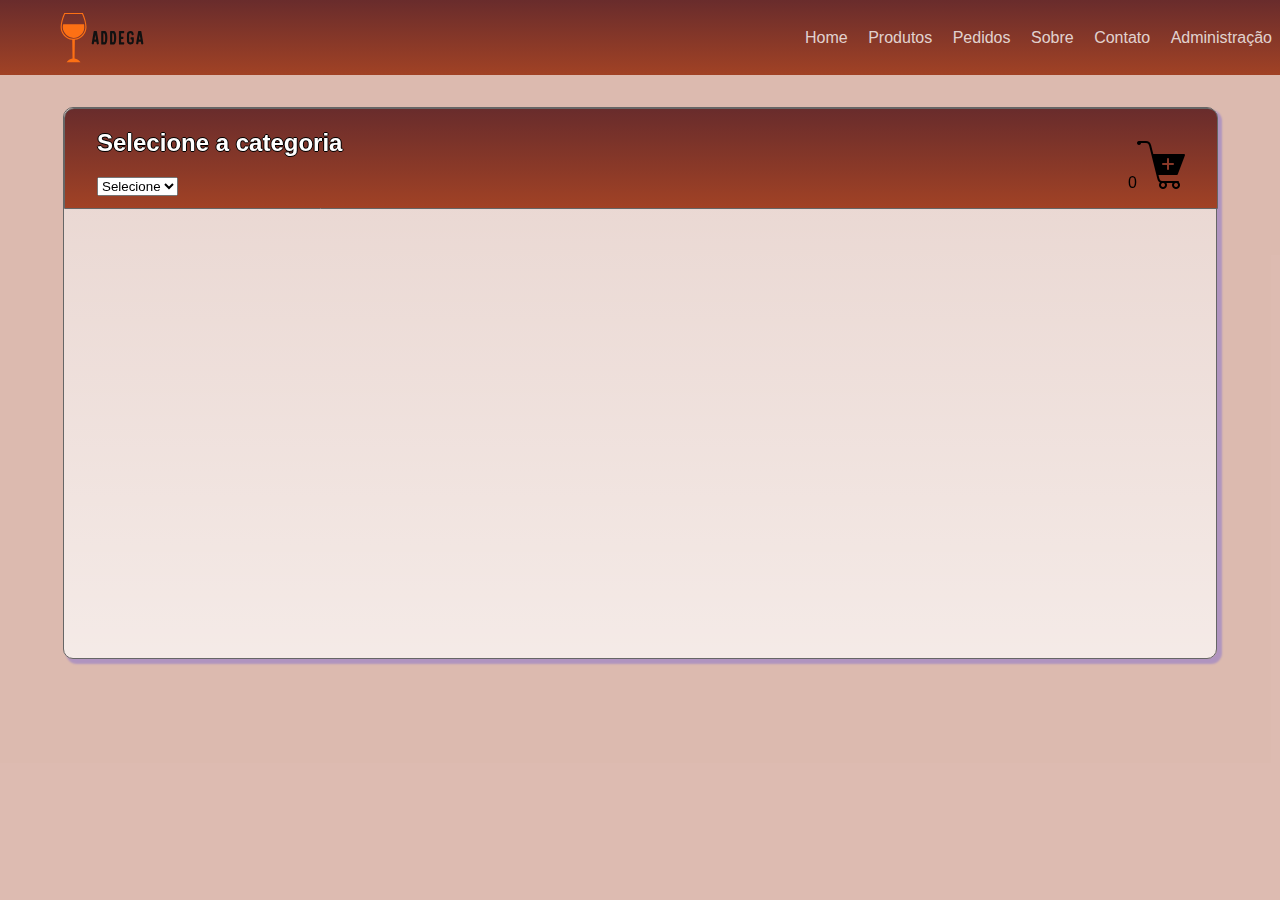
<file: produtos.html>
<html lang="en">
<head>
    <meta charset="UTF-8">
    <meta http-equiv="X-UA-Compatible" content="IE=edge">
    <meta name="viewport" content="width=device-width, initial-scale=1.0">
    <link rel="stylesheet" href="static/produtos.css">
    <script src="js/produtos.js"></script>
    <title>Produtos</title>
</head>
<body onload="getCategorias()">
    <div class="t-header">
        <div class="start"><svg width="204" height="75" viewBox="0 -50 320 290"><g id="SvgjsG1290" featurekey="UFHKJ9-0" transform="matrix(2.1239539196374344,0,0,2.1239539196374344,-56.19769598187172,-10.683488661399561)" fill="#fd7014"><path xmlns="http://www.w3.org/2000/svg" fill="#fd7014" d="M73.541,30.57c0-6.539-2.576-16.567-6.41-24.953L66.863,5.03H33.137l-0.268,0.586  c-3.834,8.387-6.41,18.415-6.41,24.953c0,12.178,9.291,22.226,21.156,23.424l0.531,34.083c-4.578,0.566-8.51,3.194-10.854,6.922  h25.414c-2.344-3.729-6.275-6.357-10.852-6.922l0.527-34.083C64.248,52.796,73.541,42.748,73.541,30.57z M28.467,30.57  c0-6.028,2.438-15.617,5.963-23.532H65.57c3.525,7.913,5.963,17.502,5.963,23.532c0,11.875-9.66,21.537-21.533,21.537  S28.467,42.445,28.467,30.57z"></path><path xmlns="http://www.w3.org/2000/svg" fill="#fd7014" d="M69.451,32.727c0.225-2.374,0.111-3.958-0.283-7.124H31.084c-0.531,2.657-0.65,4.04-0.65,6.05  c0,9.528,10.072,18.811,19.594,18.811C59.547,50.463,68.885,42.227,69.451,32.727z"></path></g><g id="SvgjsG1291" featurekey="XAPJzK-0" transform="matrix(3.699856638741272,0,0,3.699856638741272,116.32989113118491,47.87485722975803)" fill="#111111"><path d="M6.5 6.42 l2.08 12.7 c0.16 1 -2.1 1.1 -2.22 0.38 l-0.4 -2.4 l-2.34 0 l-0.4 2.4 c-0.1 0.6 -2.38 0.62 -2.22 -0.38 l2.1 -12.7 c0.1 -0.6 3.32 -0.54 3.4 0 z M5.58 14.84 l-0.78 -4.78 l-0.8 4.78 l1.58 0 z M12.18 6 l2.7 0 c3.34 0 3.44 14 0.2 14 l-2.84 0 c-1.26 0 -1.26 0 -1.26 -1.1 l0 -11.8 c0 -1.08 0 -1.08 1.2 -1.1 z M14.06 8.26 l-0.02 0 c-0.8 0 -0.8 0 -0.8 0.76 l0 7.96 c0 0.74 0 0.74 0.84 0.74 l0.12 0 c1.3 0 1.24 -9.46 -0.14 -9.46 z M21.44 6 l2.7 0 c3.34 0 3.44 14 0.2 14 l-2.84 0 c-1.26 0 -1.26 0 -1.26 -1.1 l0 -11.8 c0 -1.08 0 -1.08 1.2 -1.1 z M23.32 8.26 l-0.02 0 c-0.8 0 -0.8 0 -0.8 0.76 l0 7.96 c0 0.74 0 0.74 0.84 0.74 l0.12 0 c1.3 0 1.24 -9.46 -0.14 -9.46 z M31.78 17.72 l2.86 0 c0.6 0 0.6 2.28 0 2.28 l-3.86 0 c-1.28 0 -1.28 0 -1.28 -1.08 l0 -11.84 c0 -1.08 0 -1.08 1.22 -1.1 l3.9 0.02 c0.6 0 0.6 2.28 0 2.28 l-2.84 0 l0 3.64 l2 0 c0.6 0 0.6 2.3 0 2.3 l-2 0 l0 3.5 z M45.06 13.68 l0 2.02 c0 0.58 0.1 1.86 -0.44 2.82 c-0.62 1.1 -1.8 1.42 -2.9 1.48 c-1.08 0.06 -2.1 -0.34 -2.86 -1.1 c-0.8 -0.76 -0.92 -1.72 -0.96 -2.44 l0 -0.04 l0 -6.84 l0 -0.04 c0.04 -0.72 0.16 -1.68 0.96 -2.44 c0.76 -0.76 1.78 -1.16 2.86 -1.1 c2.32 0.12 3.24 1.54 3.24 3.86 c0 0.52 -2.18 0.6 -2.18 -0.08 c0 -1.56 -0.92 -1.64 -1.86 -1.38 c-0.62 0.28 -0.74 1 -0.74 1.52 l0 6.18 c0.02 0.5 0.08 1.22 0.7 1.5 c0.48 0.16 1.94 0.4 2.06 -0.8 c0.04 -0.18 0.02 -0.48 0.02 -0.7 l-0.02 -1.24 l-0.88 0 c-0.6 0 -0.6 -2.3 0 -2.3 l2.02 0 c0.98 0 0.98 0 0.98 1.12 z M52.96 6.42 l2.08 12.7 c0.16 1 -2.1 1.1 -2.22 0.38 l-0.4 -2.4 l-2.34 0 l-0.4 2.4 c-0.1 0.6 -2.38 0.62 -2.22 -0.38 l2.1 -12.7 c0.1 -0.6 3.32 -0.54 3.4 0 z M52.04 14.84 l-0.78 -4.78 l-0.8 4.78 l1.58 0 z"></path></g></svg></div>
        <div class="group">
            <a href="./index.html">Home</a>
            <a href="./produtos.html">Produtos</a>
            <a href="./pedidos.html">Pedidos</a>
            <a href="./sobre.html">Sobre</a>
            <a href="./contato.html">Contato</a>
            <a href="./admin.html">Administração</a>
        </div>
    </div>
    <div class="top-level">
        <div class="wrapper-custom">
            <div class="sticky">
                <img id="shoppingCart" draggable="false" onclick="abreCarrinho()" ondragover="allowDrop(event)" ondrop="dropado(event)" src="[data-uri]"><p id="countCart">0</p></img>
                <div class="filters">
                    <h2>Selecione a categoria</h2>
                    <select name="categoria" id="categoriaSelector" onchange="getProdutos(this.value)">
                        <option value="" disabled selected>Selecione</option>
                        <option value="">Todas</option>
                    </select>
                </div>
        </div>
            <div class=wrapper>
                <table id="tabelaDeProdutos">
                </table>
                <br>
            </div>
            <div id="botoesFinalDeCompra">
                <span>Total da Compra: R$ </span> <span id="totalDaCompraDinheiros"></span>
                <br>
                <button onclick="finalizaCompra()">Finalizar</button>
            </div>
        </div>
    </div>
</body>
</html>
</file>
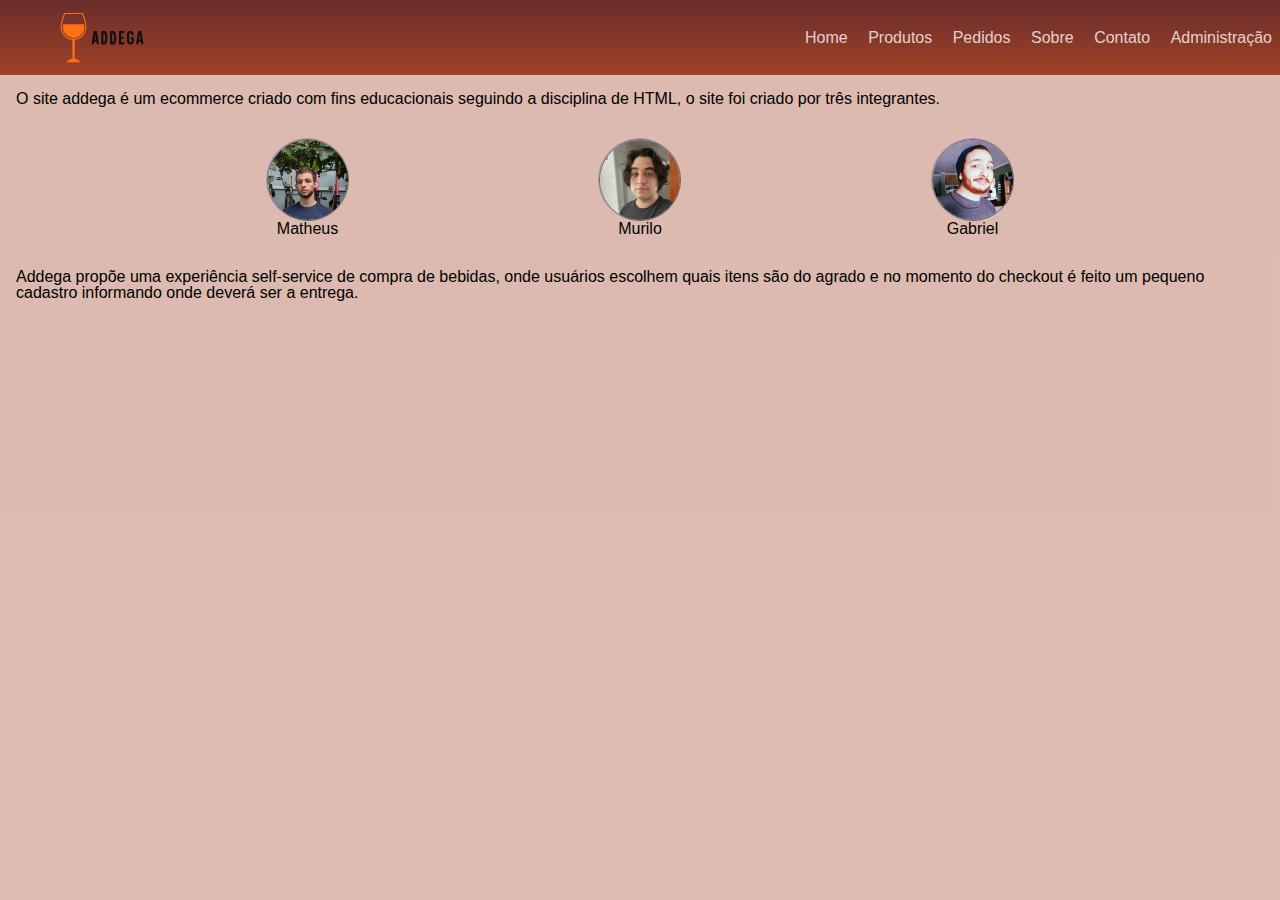
<file: sobre.html>
<html lang="en">
<head>
    <meta charset="UTF-8">
    <meta http-equiv="X-UA-Compatible" content="IE=edge">
    <meta name="viewport" content="width=device-width, initial-scale=1.0">
    <link rel="stylesheet" href="static/sobre.css">
    <title>Sobre</title>
</head>
<body>
    <div class="t-header">
        <div class="start"><svg width="204" height="75" viewBox="0 -50 320 290"><g id="SvgjsG1290" featurekey="UFHKJ9-0" transform="matrix(2.1239539196374344,0,0,2.1239539196374344,-56.19769598187172,-10.683488661399561)" fill="#fd7014"><path xmlns="http://www.w3.org/2000/svg" fill="#fd7014" d="M73.541,30.57c0-6.539-2.576-16.567-6.41-24.953L66.863,5.03H33.137l-0.268,0.586  c-3.834,8.387-6.41,18.415-6.41,24.953c0,12.178,9.291,22.226,21.156,23.424l0.531,34.083c-4.578,0.566-8.51,3.194-10.854,6.922  h25.414c-2.344-3.729-6.275-6.357-10.852-6.922l0.527-34.083C64.248,52.796,73.541,42.748,73.541,30.57z M28.467,30.57  c0-6.028,2.438-15.617,5.963-23.532H65.57c3.525,7.913,5.963,17.502,5.963,23.532c0,11.875-9.66,21.537-21.533,21.537  S28.467,42.445,28.467,30.57z"></path><path xmlns="http://www.w3.org/2000/svg" fill="#fd7014" d="M69.451,32.727c0.225-2.374,0.111-3.958-0.283-7.124H31.084c-0.531,2.657-0.65,4.04-0.65,6.05  c0,9.528,10.072,18.811,19.594,18.811C59.547,50.463,68.885,42.227,69.451,32.727z"></path></g><g id="SvgjsG1291" featurekey="XAPJzK-0" transform="matrix(3.699856638741272,0,0,3.699856638741272,116.32989113118491,47.87485722975803)" fill="#111111"><path d="M6.5 6.42 l2.08 12.7 c0.16 1 -2.1 1.1 -2.22 0.38 l-0.4 -2.4 l-2.34 0 l-0.4 2.4 c-0.1 0.6 -2.38 0.62 -2.22 -0.38 l2.1 -12.7 c0.1 -0.6 3.32 -0.54 3.4 0 z M5.58 14.84 l-0.78 -4.78 l-0.8 4.78 l1.58 0 z M12.18 6 l2.7 0 c3.34 0 3.44 14 0.2 14 l-2.84 0 c-1.26 0 -1.26 0 -1.26 -1.1 l0 -11.8 c0 -1.08 0 -1.08 1.2 -1.1 z M14.06 8.26 l-0.02 0 c-0.8 0 -0.8 0 -0.8 0.76 l0 7.96 c0 0.74 0 0.74 0.84 0.74 l0.12 0 c1.3 0 1.24 -9.46 -0.14 -9.46 z M21.44 6 l2.7 0 c3.34 0 3.44 14 0.2 14 l-2.84 0 c-1.26 0 -1.26 0 -1.26 -1.1 l0 -11.8 c0 -1.08 0 -1.08 1.2 -1.1 z M23.32 8.26 l-0.02 0 c-0.8 0 -0.8 0 -0.8 0.76 l0 7.96 c0 0.74 0 0.74 0.84 0.74 l0.12 0 c1.3 0 1.24 -9.46 -0.14 -9.46 z M31.78 17.72 l2.86 0 c0.6 0 0.6 2.28 0 2.28 l-3.86 0 c-1.28 0 -1.28 0 -1.28 -1.08 l0 -11.84 c0 -1.08 0 -1.08 1.22 -1.1 l3.9 0.02 c0.6 0 0.6 2.28 0 2.28 l-2.84 0 l0 3.64 l2 0 c0.6 0 0.6 2.3 0 2.3 l-2 0 l0 3.5 z M45.06 13.68 l0 2.02 c0 0.58 0.1 1.86 -0.44 2.82 c-0.62 1.1 -1.8 1.42 -2.9 1.48 c-1.08 0.06 -2.1 -0.34 -2.86 -1.1 c-0.8 -0.76 -0.92 -1.72 -0.96 -2.44 l0 -0.04 l0 -6.84 l0 -0.04 c0.04 -0.72 0.16 -1.68 0.96 -2.44 c0.76 -0.76 1.78 -1.16 2.86 -1.1 c2.32 0.12 3.24 1.54 3.24 3.86 c0 0.52 -2.18 0.6 -2.18 -0.08 c0 -1.56 -0.92 -1.64 -1.86 -1.38 c-0.62 0.28 -0.74 1 -0.74 1.52 l0 6.18 c0.02 0.5 0.08 1.22 0.7 1.5 c0.48 0.16 1.94 0.4 2.06 -0.8 c0.04 -0.18 0.02 -0.48 0.02 -0.7 l-0.02 -1.24 l-0.88 0 c-0.6 0 -0.6 -2.3 0 -2.3 l2.02 0 c0.98 0 0.98 0 0.98 1.12 z M52.96 6.42 l2.08 12.7 c0.16 1 -2.1 1.1 -2.22 0.38 l-0.4 -2.4 l-2.34 0 l-0.4 2.4 c-0.1 0.6 -2.38 0.62 -2.22 -0.38 l2.1 -12.7 c0.1 -0.6 3.32 -0.54 3.4 0 z M52.04 14.84 l-0.78 -4.78 l-0.8 4.78 l1.58 0 z"></path></g></svg></div>
        <div class="group">
            <a href="./index.html">Home</a>
            <a href="./produtos.html">Produtos</a>
            <a href="./pedidos.html">Pedidos</a>
            <a href="./sobre.html">Sobre</a>
            <a href="./contato.html">Contato</a>
            <a href="./admin.html">Administração</a>
        </div>
    </div>
    <div class="wrapper">
        <p>O site addega é um ecommerce criado com fins educacionais seguindo a disciplina de HTML, o site foi criado por três integrantes.</p>
        <br>
        <div class="integrantes">
            <div class="membro">
                <div class="pic">
                    <img src="./imgs/matheus.jpeg" alt="matheus" >
                </div>
                <div class="nome">
                    Matheus
                </div>
            </div>
            <div class="membro">
                <div class="pic">
                    <img src="./imgs/murilo.jpeg" alt="murilo">
                </div>
                <div class="nome">
                    Murilo
                </div>
            </div>
            <div class="membro">
                <div class="pic">
                    <img src="./imgs/gabriel.jpeg" alt="gabriel">
                </div>
                <div class="nome">
                    Gabriel
                </div>
            </div>

        </div>
        <br>
        <p>Addega propõe uma experiência self-service de compra de bebidas, onde usuários escolhem quais itens são do agrado e no momento do checkout é feito um pequeno cadastro informando onde deverá ser a entrega.</p>
    </div>

</body>
</html>
</file>
<file: static/parallex.css>
/* Esse código é só para tirar as margens */
body,html{
  margin:0;
  padding:0;
  background-image: repeating-linear-gradient(rgba(105, 44, 44, 0.7), rgb(161, 66, 37), rgb(27, 17, 17));
  font-family:  Helvetica, Arial, sans-serif;
  scroll-behavior: smooth;
}

.wrapper {
  /* O elemento precisa ter uma altura definida para o efeito
  funcionar.
     100vh significa 100% da altura da view.
  */
  height: 100vh;
  
  /* O tamanho das imagens irá criar uma barra de rolagem 
  horizontal. Iremos desativar isso */
  overflow-x: hidden;

  /* A propriedade perspective indica a "distância" entre o 
  usuário e o plano Z.
  Quanto maior o valor, mais perto o elemento estará do usuário.
  Se for um valor negativo,
  mais distante esse elemento estará.
  */
  perspective: 2px;
  
  /* O transform-style indica se os elementos filhos devem ser 
  transformados em um plano 2D ou 3D.
  O valor preserve-3d indica que os elementos devem seguir o 
  espaço 3D indicado.
  */
  transform-style: preserve-3d;
}
.logo {
    transform: translateZ(-0.6px) scale(1.75);
}
.section {
  /* Indicamos "relative" para depois podermos
  posicionar os elementos filhos com "absolute" */
  position: relative;
 
  /* Indicamos uma altura para a nossa seção. O valor não 
  importa muito.
  Para garantir um bom efeito, coloquei também uma altura 
  mínima de 700px;
  */
  height: 100vh;
  min-height: 700px;
  
  /* Para manter a transformação em espaço 3D, indicamos o mesmo 
  valor do elemento pai (preserve-3d).
  Para não precisar repetir o valor "preserve-3d", você pode usar 
  o valor "inherit", que fará
  com que ele pegue o valor do elemento pai.
  */
  transform-style: inherit; 
}

.section::before {
  /* Aqui nós iremos configurar a imagem que irá aparecer no fundo
  da seção.
  Como vimos, o Parallax precisa de elementos diferentes, então 
  não daria certo se colocássemos o fundo diretamente na 
  <section>. Então criaremos um pseudo-elemento para isso.
  */
  
  /* Isso servirá para que o pseudo-elemento possua as mesmas
  dimensões do elemento <section> */
  content: " ";
  position: absolute;
  top: 0;
  right: 0;
  bottom: 0;
  left: 0;
  
  /* O z-index negativo irá garantir que a imagem não fique por 
  cima de outros elementos */ 
  z-index: -2;
  
  /* Aqui estamos fazendo com que a imagem de fundo cubra todo o
  elemento */
  background-size: cover;
  background-repeat: no-repeat;
  background-position: center center;
  
  /* Aqui está a brincadeira. Lembra que o nosso "wrapper" está
  mais próximo do usuário?
  Aqui nós faremos com que o nosso pseudo-elemento, que está com
  a imagem de fundo, fique mais longe do usuário. Para isso, 
  basta passar um valor negativo para "translateZ()".
  
  Como a imagem irá para longe do usuário, ela parecerá menor. 
  Então usamos o "scale()" para aumentar o tamanho da imagem.
  
  Como o elemento estará mais longe do usuário, ele irá se mover
  mais lentamente do que os elementos mais próximos conforme 
  a gente role a página.
  */
  transform: translateZ(-1px) scale(1.5);
}

.text{
  /* Essa classe, como dito antes, é só para o nosso conteúdo.
  Sinta-se livre para criar o que quiser.
  */
  position: absolute;
  top: 25%;
  width: 100%;
  padding: 20px 0;
  color: white;
  text-shadow: 0 0 5px #000;
  font-size: 3em;
  text-align: center;
}

/* Em nosso pseudo-elemento, configuramos a imagem de fundo,
mas não indicamos qual será a imagem.
  Isso nos permite poder criar outras classes para indicar 
  uma imagem diferente para cada <section>.
*/
.bg1::before {
  background-image: url('../imgs/img1.jpg');
}
.bg2::before{
    background-image: repeating-linear-gradient(rgba(105, 44, 44, 0.01), rgb(161, 66, 37), rgb(27, 17, 17));
    background-blend-mode: color-burn;
}

.bg3::before {
  background-image: url('../imgs/img2.jpg');
}

.group{
    margin-top: 7em;
    margin-bottom: 2em;
    display: flex;
    justify-content: space-evenly;

}

a{
    text-decoration: none;
    color: rgba(252, 252, 252, 0.8);
    text-shadow: 0 1 5px #000;  
    font-size: 2em;
}

#myBtn {
  position: fixed; /* Fixed/sticky position */
  bottom: 20px; /* Place the button at the bottom of the page */
  right: 30px; /* Place the button 30px from the right */
  z-index: 99; /* Make sure it does not overlap */
  border: none; /* Remove borders */
  outline: none; /* Remove outline */
  background-color: rgb(134, 133, 133); /* Set a background color */
  color: white; /* Text color */
  cursor: pointer; /* Add a mouse pointer on hover */
  padding: 15px; /* Some padding */
  border-radius: 10px; /* Rounded corners */
  font-size: 18px; /* Increase font size */
}
#myBtn:hover {
  background-color: #555; /* Add a dark-grey background on hover */
}
@media (max-width: 800px){
  .group{
    margin-top: 10em;
    flex-wrap: wrap
  }
  
}
</file>
<file: static/admin.css>
html, body{
    background-color: rgb(161, 66, 37,0.2);
    margin: 0px;
    font-family:  Helvetica, Arial, sans-serif;
    height: 100vh;
    overflow: scroll;
    
}

img {
    border-radius: 50%;
    height: 5em;
    width: 5em;
    border: solid 1.5px rgb(102, 102, 102);
    box-shadow: -0.5px -0.5px 0.5px 0.5px rgba(0, 0, 255, .2);;
}
.t-header{
    background-image: repeating-linear-gradient(rgba(105, 44, 44, 1), rgb(161, 66, 37));
    display: flex;
    justify-content: flex-end;
}
.t-header .start{
    margin-right: auto;
}
.group {
    align-self: center;
}

.group a{
    text-decoration: none;
    color: rgba(252, 252, 252, 0.8);
    text-shadow: 0 1 5px #000;  
    font-size: 1em;
    padding: 0.5em;
}
.wrapper{
    display: flex;
    flex-direction: column;
    align-items: center;
}

.wrapper .body{
    min-width: 350px;
    width: 75vw;
    min-height: 200px;
    background-image: repeating-linear-gradient(rgb(161, 66, 37,0.2), rgb(161, 66, 37,0.3));
    border: solid 1px rgb(102, 102, 102);
    border-radius: 10px;
    box-shadow: 4px 4px 2px 1px rgba(0, 0, 255, .2);
    justify-content: center;
    align-items: center;
    overflow: scroll;
    overflow-y: hidden; 
    overflow-x: hidden; 
    margin-bottom: 2em;
}

.operation{
    display: flex;
    flex-direction: column;
    align-items: center;
    margin: 1em;
}

.create, .produto-remove, .categoria-remove, .categoria-altera, .produto-create, .produto-altera{
    display: flex;
    flex-direction: row;
    flex-wrap: wrap;
    justify-content: center;
    display: none;
    margin: 2em;
}
.categorias{
    display: flex;
    flex-direction: row;
    flex-wrap: wrap;
    align-content: space-around;
    justify-content: space-evenly;
    margin: 2em;
    display: none;
}

.produto-form{
    padding-top: 1em;
    height: 550px;
    width: 400px;
    border-radius: 8px;
    backdrop-filter: blur(20px);
    background-color: rgba(255, 255, 255, 0.5);
    box-shadow: 0 1px 12px rgba(0,0,0,0.25);
    border: 1px solid rgba(255, 255, 255, 0.3);
    overflow: scroll;
    overflow-y: hidden; 
    overflow-x: hidden;
    margin-bottom: 2em; 
    display: flex;
    align-items: center;
    justify-content: center;
}
.input-produto, .i-a-produto{
    display: block;
    direction: ltr;
}

.formulario{
    height: 250px;
    width: 400px;
    border-radius: 8px;
    backdrop-filter: blur(20px);
    background-color: rgba(255, 255, 255, 0.5);
    box-shadow: 0 1px 12px rgba(0,0,0,0.25);
    border: 1px solid rgba(255, 255, 255, 0.3);
    overflow: scroll;
    overflow-y: hidden; 
    overflow-x: hidden;
    margin-bottom: 2em; 
    display: flex;
    align-items: center;
    justify-content: center;
}

.submit{
    min-width: 7em;
    min-height: 3em;
    border-radius: 5px;
    background-image: repeating-linear-gradient(rgb(161, 66, 37,0.2), rgb(161, 66, 37,0.3));
}
.cards {
    height: 240px;
    width: 170px;
    margin: 1em;
    border-radius: 8px;
    backdrop-filter: blur(20px);
    background-color: rgba(255, 255, 255, 0.5);
    box-shadow: 0 1px 12px rgba(0,0,0,0.25);
    border: 1px solid rgba(255, 255, 255, 0.3);
    overflow: scroll;
    overflow-y: hidden; 
    overflow-x: hidden; 
}

.cards .id{
    text-align: center;
    margin-top: 1em;
    font-size: large;
}

.cards .nome{
    text-align: center;
    margin-top: 30%;
    font-size: large;
}

.cards .products {
    text-align: center;
    margin-top: 2%;
    font-size: small;
}

.cards .images{
    height: 75px;
    width: 75px;
    margin-left: 26.5%;
    margin-bottom: 5%;
}
@-moz-document url-prefix() {
    button{
        line-height: 1em;
    }
    
}
</file>
<file: static/cadastro.css>
html, body{
    background-color: rgb(161, 66, 37,0.2);
    margin: 0px;
    height: 100vh; /* Necessário no mozilla, relacionado com o .wrapper 10vw */
    font-family:  Helvetica, Arial, sans-serif;
}

label{
    
    font-size: small;
    color: whitesmoke;
    text-shadow: 1px 0 0 #000, 0 -1px 0 #000, 0 1px 0 #000, -1px 0 0 #000;
}

.t-header{
    background-image: repeating-linear-gradient(rgba(105, 44, 44, 1), rgb(161, 66, 37));
    display: flex;
}

.wrapper{
    margin-top: 10vw;
    justify-content: center;
    align-items: center;
    display: flex;
}

.wrapper .body{
    min-width: 350px;
    background-image: repeating-linear-gradient(rgb(161, 66, 37), rgb(161, 66, 37,0.9));
    border: solid 1px rgb(102, 102, 102);
    border-radius: 10px;
    box-shadow: 4px 4px 2px 1px rgba(0, 0, 255, .2);
    justify-content: center;
    align-items: center;
}

input{
    border: solid 1px rgb(102, 102, 102);
    border-radius: 4px;
}

table{
    margin: 2%;
    
}

button{
    height: 2em;
    width: 10em;
    margin-top: 1em;
    line-height: 1.7em;
    
    display: flex;
    justify-content: center;
}


.t-header{
    background-image: repeating-linear-gradient(rgba(105, 44, 44, 1), rgb(161, 66, 37));
    display: flex;
    justify-content: flex-end;
}
.t-header .start{
    margin-right: auto;
}
.group {
    align-self: center;
}

.group a{
    text-decoration: none;
    color: rgba(252, 252, 252, 0.8);
    text-shadow: 0 1 5px #000;  
    font-size: 1em;
    padding: 0.5em;
}

#centering{
    display: flex;
    justify-content: center;
    align-items: center;
}

.filler{
    flex-grow: 1;
}

a.login{  
    font-size:x-small;
    
    text-shadow: rgba(255, 255, 255, 0.87) 1px 1px 2px;
}

p.login{
    font-size:x-small;
    color: whitesmoke;
    text-shadow: 1px 0 0 #000, 0 -1px 0 #000, 0 1px 0 #000, -1px 0 0 #000;
}
@-moz-document url-prefix() {
    button{
        line-height: 1em;
    }
    
}
</file>
<file: static/contato.css>
html, body{
    background-color: rgb(161, 66, 37,0.2);
    margin: 0px;
    height: 100vh; /* Necessário no mozilla, relacionado com o .wrapper 10vw */
    font-family:  Helvetica, Arial, sans-serif;
}
img {
    border-radius: 50%;
    height: 5em;
    width: 5em;
    border: solid 1.5px rgb(102, 102, 102);
    box-shadow: -0.5px -0.5px 0.5px 0.5px rgba(0, 0, 255, .2);;
}
.t-header{
    background-image: repeating-linear-gradient(rgba(105, 44, 44, 1), rgb(161, 66, 37));
    display: flex;
    justify-content: flex-end;
}
.t-header .start{
    margin-right: auto;
}
.group {
    align-self: center;
}

.group a{
    text-decoration: none;
    color: rgba(252, 252, 252, 0.8);
    text-shadow: 0 1 5px #000;  
    font-size: 1em;
    padding: 0.5em;
}

.wrapper{
    display: flex;
    flex-direction: column;
    align-items: center;
}

.integrantes{
    display: flex;
    flex-direction: column;
    justify-content:space-evenly;
}

.integrantes .membro{
    margin: 1em;
    padding: 1em;
    display: flex;
    flex-direction: row;
    border: solid 1.5px rgb(102, 102, 102);
    max-width: 40vw;
    background-color: rgb(44, 41, 36,0.2);
    overflow-x:scroll;
}

li{
    margin: 1em;
}

@-moz-document url-prefix() {
    button{
        line-height: 1em;
    }
    
}
</file>
<file: static/pedidos.css>
html, body{
    background-color: rgb(161, 66, 37,0.2);
    margin: 0px;
    height: 100vh; /* Necessário no mozilla, relacionado com o .wrapper 10vw */
    font-family:  Helvetica, Arial, sans-serif;
}
img {
    border-radius: 50%;
    height: 5em;
    width: 5em;
    border: solid 1.5px rgb(102, 102, 102);
    box-shadow: -0.5px -0.5px 0.5px 0.5px rgba(0, 0, 255, .2);;
}
.t-header{
    background-image: repeating-linear-gradient(rgba(105, 44, 44, 1), rgb(161, 66, 37));
    display: flex;
    justify-content: flex-end;
}
.t-header .start{
    margin-right: auto;
}
.group {
    align-self: center;
}

.group a{
    text-decoration: none;
    color: rgba(252, 252, 252, 0.8);
    text-shadow: 0 1 5px #000;  
    font-size: 1em;
    padding: 0.5em;
}

.wrapper{
    margin-top: 2em;
    display: flex;
    flex-direction: column;
    align-items: center;
}

.integrantes{
    display: flex;
    flex-direction: column;
    justify-content:space-evenly;
}

.integrantes .membro{
    margin: 1em;
    padding: 1em;
    display: flex;
    flex-direction: row;
    border: solid 1.5px rgb(102, 102, 102);
    max-width: 40vw;
    background-color: rgb(44, 41, 36,0.2);
    overflow-x:scroll;
}

li{
    margin: 1em;
}

@-moz-document url-prefix() {
    button{
        line-height: 1em;
    }
    
}
thead{
    font-weight: bold;
}
#tabelaDeProdutos{
    table-layout: fixed;
    width: 60%;
}

.formulario{
    margin-left: 30px;
}
</file>
<file: static/produtos.css>
html, body{
    background-color: rgb(161, 66, 37,0.2);
    margin: 0px;
    height: 100%;
    font-family:  Helvetica, Arial, sans-serif;
}

.t-header{
    background-image: repeating-linear-gradient(rgba(105, 44, 44, 1), rgb(161, 66, 37));
    display: flex;
    justify-content: flex-end;
}
.t-header .start{
    margin-right: auto;
}
.group {
    align-self: center;
    
}

.top-level{
    display: flex;
    justify-content: center;
    align-items: center;
    margin-top: 2em;
}
.wrapper-custom{
    min-width: 450px;
    width: 90vw;
    height: 550px;
    background-image: repeating-linear-gradient(rgba(250, 252, 255, 0.4), rgba(255, 255, 255, 0.7));
    border: solid 1px rgb(102, 102, 102);
    border-radius: 10px;
    box-shadow: 4px 4px 2px 1px rgba(0, 0, 255, .2);
    
    overflow: scroll;
    overflow-x: hidden; 
    margin-bottom: 2em;
}
.group a{
    text-decoration: none;
    color: rgba(252, 252, 252, 0.8);
    text-shadow: 0 1 5px #000;  
    font-size: 1em;
    padding: 0.5em;
}
.wrapper{
    margin-top: 10vw;
    justify-content: center;
    align-items: center;
    display: flex;
}
#tabelaDeProdutos{
    table-layout: fixed;
    width: 75%;
}
#countCart{
    display: inline;
    float: right;
    margin-top: 65px;
}
#shoppingCart{
    float: right;
    margin-right: 30px;
    margin-top: 30px;
}
#botoesFinalDeCompra{
    text-align: right;
    margin-top: 30px;
    margin-right: 200px;
    font-weight: bold;
    visibility: hidden;
}
.sticky{
    position: fixed;
    width: inherit;
    background-image: repeating-linear-gradient(rgba(105, 44, 44, 1), rgb(161, 66, 37));
    border: solid  1px rgb(102, 102, 102);
    border-radius: 10px 10px 0px 0px;
}
.img-brd{
    border: solid 1px rgb(102, 102, 102);
}

.filters{
    padding-left: 2em;
}
thead{
    font-weight: bold;
}
h2{
    color: #fff;
    text-shadow: 1px 0 0 #000, 0 -1px 0 #000, 0 1px 0 #000, -1px 0 0 #000;
}
@-moz-document url-prefix() {
    button{
        line-height: 1em;
    }
    
}
</file>
<file: static/sobre.css>
html, body{
    background-color: rgb(161, 66, 37,0.2);
    margin: 0px;
    height: 100vh; /* Necessário no mozilla, relacionado com o .wrapper 10vw */
    font-family:  Helvetica, Arial, sans-serif;
    line-height: 1em;
}
img {
    border-radius: 50%;
    height: 5em;
    width: 5em;
    border: solid 1.5px rgb(102, 102, 102);
    box-shadow: -0.5px -0.5px 0.5px 0.5px rgba(0, 0, 255, .2);;
}

.t-header{
    background-image: repeating-linear-gradient(rgba(105, 44, 44, 1), rgb(161, 66, 37));
    display: flex;
    justify-content: flex-end;
}
.t-header .start{
    margin-right: auto;
}
.group {
    align-self: center;
}

.group a{
    text-decoration: none;
    color: rgba(252, 252, 252, 0.8);
    text-shadow: 0 1 5px #000;  
    font-size: 1em;
    padding: 0.5em;
}

.wrapper{
    margin: 1em;
}

.integrantes{
    display: flex;
    justify-content:space-evenly;
}

.integrantes .membro{
    display: flex;
    flex-direction: column;
    align-items: center;
    
}

@-moz-document url-prefix() {
    button{
        line-height: 1em;
    }
    
}
</file>
